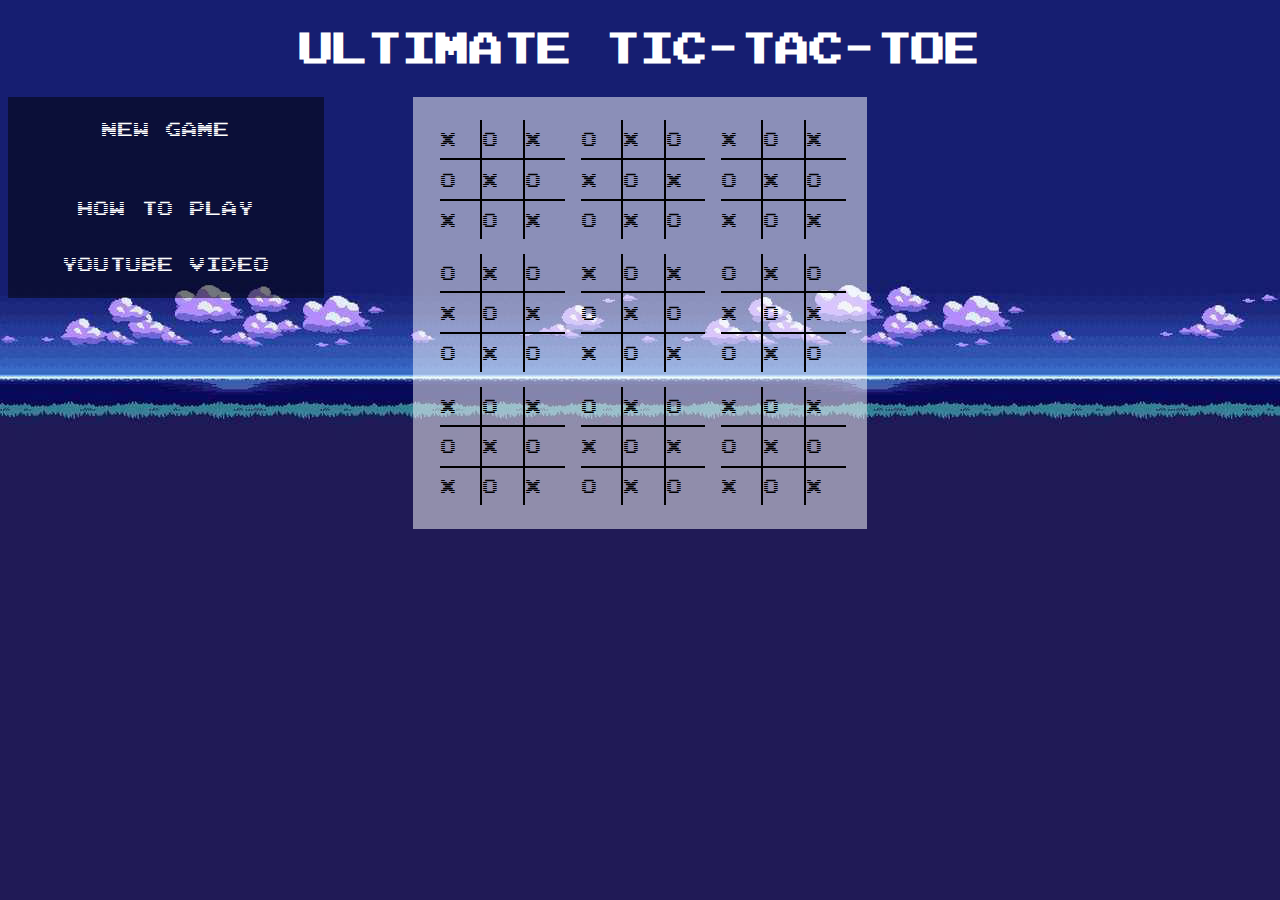
<file: index.html>
<!DOCTYPE html>
<html>
<head>
<title>Ultimate Tic-Tac-Toe</title>
<meta name="viewport" content="width=device-width, initial-scale=1.0">
<link rel="stylesheet" type="text/css" href="css/style.css"/>
</head>
<body>
  <h1>Ultimate Tic-Tac-Toe</h1>
  <p id="countdown"><p>
  <div class="col-3 button-section">
    <button class="btn">New Game</button><br>
    <a href="rules.html" target="_self" class="btn">How To Play</a>
    <a href="https://youtu.be/F3ZAWyA-NAc" target="_self" class="btn">YouTube Video</a>
  </div>
  <div class="col-1"></div>
  <div class="col-4 container">
    <table class="col-4 center">
      <tr>
        <td>
          <table class="mini">
            <tr>
              <td>X</td>
              <td>O</td>
              <td>X</td>
            </tr>
            <tr>
              <td>O</td>
              <td>X</td>
              <td>O</td>
            </tr>
            <tr>
              <td>X</td>
              <td>O</td>
              <td>X</td>
            </tr>
          </table>
        </td>
        <td>
          <table class="mini">
            <tr>
              <td>O</td>
              <td>X</td>
              <td>O</td>
            </tr>
            <tr>
              <td>X</td>
              <td>O</td>
              <td>X</td>
            </tr>
            <tr>
              <td>O</td>
              <td>X</td>
              <td>O</td>
            </tr>
          </table>
        </td>
        <td>
          <table class="mini">
            <tr>
              <td>X</td>
              <td>O</td>
              <td>X</td>
            </tr>
            <tr>
              <td>O</td>
              <td>X</td>
              <td>O</td>
            </tr>
            <tr>
              <td>X</td>
              <td>O</td>
              <td>X</td>
            </tr>
          </table>
        </td>
      </tr>
      <tr>
        <td>
          <table class="mini">
            <tr>
              <td>O</td>
              <td>X</td>
              <td>O</td>
            </tr>
            <tr>
              <td>X</td>
              <td>O</td>
              <td>X</td>
            </tr>
            <tr>
              <td>O</td>
              <td>X</td>
              <td>O</td>
            </tr>
          </table>
        </td>
        <td>
          <table class="mini">
            <tr>
              <td>X</td>
              <td>O</td>
              <td>X</td>
            </tr>
            <tr>
              <td>O</td>
              <td>X</td>
              <td>O</td>
            </tr>
            <tr>
              <td>X</td>
              <td>O</td>
              <td>X</td>
            </tr>
          </table>
        </td>
        <td>
          <table class="mini">
            <tr>
              <td>O</td>
              <td>X</td>
              <td>O</td>
            </tr>
            <tr>
              <td>X</td>
              <td>O</td>
              <td>X</td>
            </tr>
            <tr>
              <td>O</td>
              <td>X</td>
              <td>O</td>
            </tr>
          </table>
        </td>
      </tr>
      <tr>
        <td>
          <table class="mini">
            <tr>
              <td>X</td>
              <td>O</td>
              <td>X</td>
            </tr>
            <tr>
              <td>O</td>
              <td>X</td>
              <td>O</td>
            </tr>
            <tr>
              <td>X</td>
              <td>O</td>
              <td>X</td>
            </tr>
          </table>
        </td>
        <td>
          <table class="mini">
            <tr>
              <td>O</td>
              <td>X</td>
              <td>O</td>
            </tr>
            <tr>
              <td>X</td>
              <td>O</td>
              <td>X</td>
            </tr>
            <tr>
              <td>O</td>
              <td>X</td>
              <td>O</td>
            </tr>
          </table>
        </td>
        <td>
          <table class="mini">
            <tr>
              <td>X</td>
              <td>O</td>
              <td>X</td>
            </tr>
            <tr>
              <td>O</td>
              <td>X</td>
              <td>O</td>
            </tr>
            <tr>
              <td>X</td>
              <td>O</td>
              <td>X</td>
            </tr>
          </table>
        </td>
      </tr>
    </table>
  </div>
</body>
<script src="js/clock.js"></script>
</html>
</file>
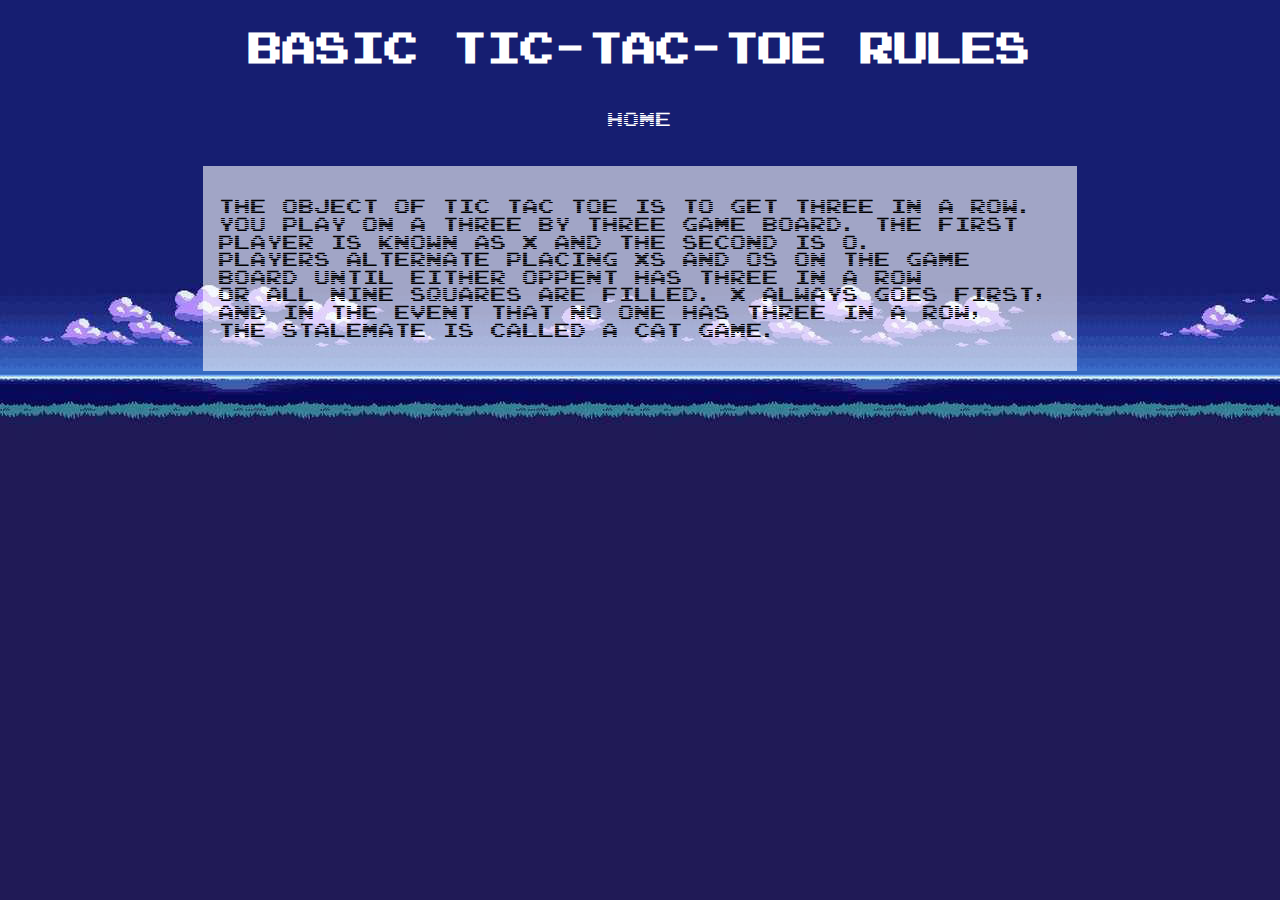
<file: basicrules.html>
<!DOCTYPE html>
<html>
    <head>
        <title>Rules</title>
        <link rel="stylesheet" type="text/css" href="css/style.css"/>
    </head>
    <body>
        <h1>Basic Tic-Tac-Toe Rules</h1>
        <a href="basic.php" target="_self" class="btn">Home</a><br>
        <div class="col-2"></div>
        <div class="containerrules col-8">
          <p>The object of Tic Tac Toe is to get three in a row. <br>
            You play on a three by three game board. The first player is known as X and the second is O. <br>
            Players alternate placing Xs and Os on the game board until either oppent has three in a row <br>
            or all nine squares are filled. X always goes first, and in the event that no one has three in a row, <br>
            the stalemate is called a cat game.</p>
        </div>
    </body>
</html>
</file>
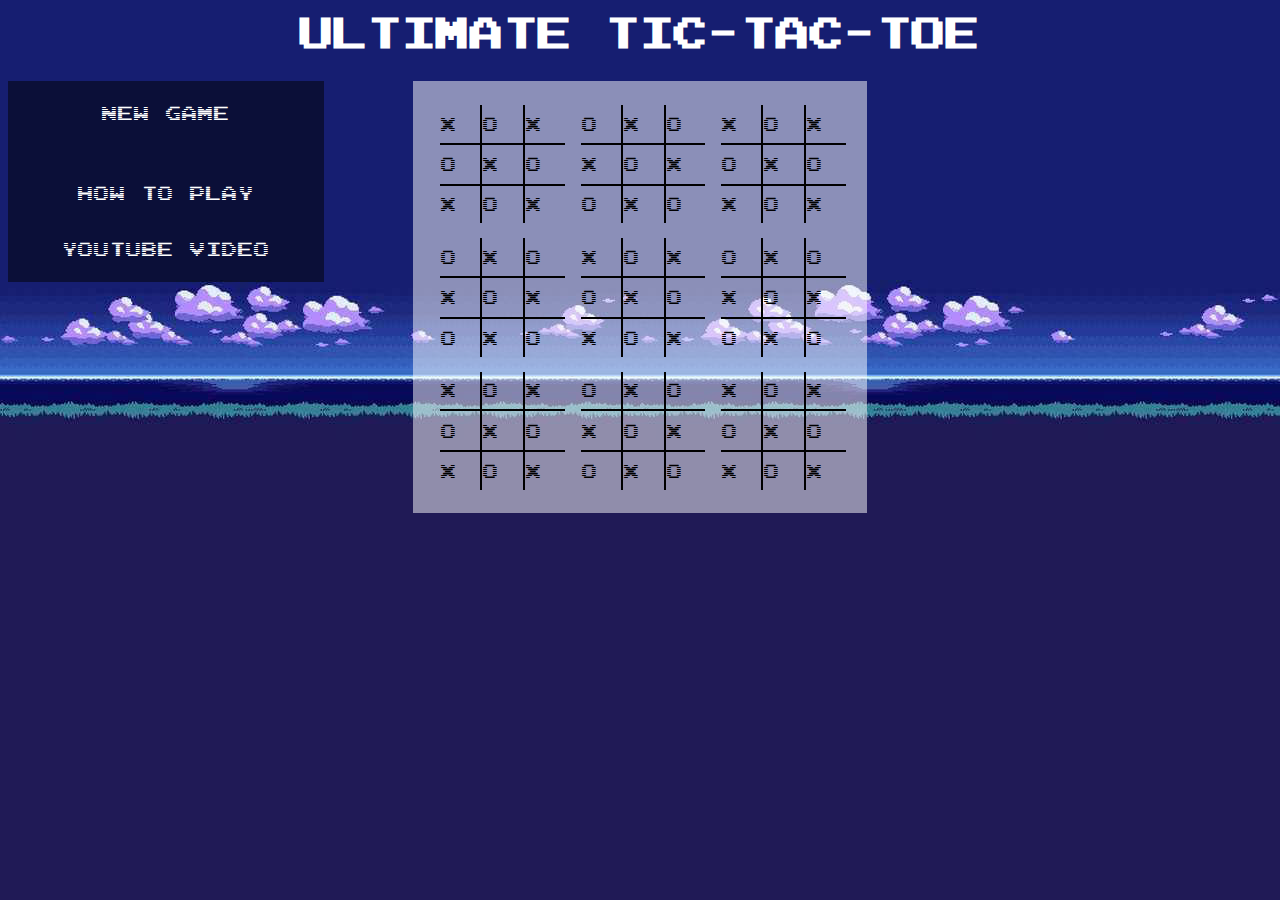
<file: oldindex.html>
<?php
  session_start();
?>
<html>
<head>
<title>Ultimate Tic-Tac-Toe</title>
<meta name="viewport" content="width=device-width, initial-scale=1.0">
<link rel="stylesheet" type="text/css" href="css/style.css"/>
</head>
<body>
  <h1>Ultimate Tic-Tac-Toe</h1>
  <p id="countdown"><p>
  <div class="col-3 button-section">
    <button class="btn">New Game</button><br>
    <a href="rules.html" target="_self" class="btn">How To Play</a>
    <a href="https://youtu.be/F3ZAWyA-NAc" target="_self" class="btn">YouTube Video</a>
  </div>
  <div class="col-1"></div>
  <div class="col-4 container">
    <table class="col-4 center">
      <tr>
        <td>
          <table class="mini">
            <tr>
              <td>X</td>
              <td>O</td>
              <td>X</td>
            </tr>
            <tr>
              <td>O</td>
              <td>X</td>
              <td>O</td>
            </tr>
            <tr>
              <td>X</td>
              <td>O</td>
              <td>X</td>
            </tr>
          </table>
        </td>
        <td>
          <table class="mini">
            <tr>
              <td>O</td>
              <td>X</td>
              <td>O</td>
            </tr>
            <tr>
              <td>X</td>
              <td>O</td>
              <td>X</td>
            </tr>
            <tr>
              <td>O</td>
              <td>X</td>
              <td>O</td>
            </tr>
          </table>
        </td>
        <td>
          <table class="mini">
            <tr>
              <td>X</td>
              <td>O</td>
              <td>X</td>
            </tr>
            <tr>
              <td>O</td>
              <td>X</td>
              <td>O</td>
            </tr>
            <tr>
              <td>X</td>
              <td>O</td>
              <td>X</td>
            </tr>
          </table>
        </td>
      </tr>
      <tr>
        <td>
          <table class="mini">
            <tr>
              <td>O</td>
              <td>X</td>
              <td>O</td>
            </tr>
            <tr>
              <td>X</td>
              <td>O</td>
              <td>X</td>
            </tr>
            <tr>
              <td>O</td>
              <td>X</td>
              <td>O</td>
            </tr>
          </table>
        </td>
        <td>
          <table class="mini">
            <tr>
              <td>X</td>
              <td>O</td>
              <td>X</td>
            </tr>
            <tr>
              <td>O</td>
              <td>X</td>
              <td>O</td>
            </tr>
            <tr>
              <td>X</td>
              <td>O</td>
              <td>X</td>
            </tr>
          </table>
        </td>
        <td>
          <table class="mini">
            <tr>
              <td>O</td>
              <td>X</td>
              <td>O</td>
            </tr>
            <tr>
              <td>X</td>
              <td>O</td>
              <td>X</td>
            </tr>
            <tr>
              <td>O</td>
              <td>X</td>
              <td>O</td>
            </tr>
          </table>
        </td>
      </tr>
      <tr>
        <td>
          <table class="mini">
            <tr>
              <td>X</td>
              <td>O</td>
              <td>X</td>
            </tr>
            <tr>
              <td>O</td>
              <td>X</td>
              <td>O</td>
            </tr>
            <tr>
              <td>X</td>
              <td>O</td>
              <td>X</td>
            </tr>
          </table>
        </td>
        <td>
          <table class="mini">
            <tr>
              <td>O</td>
              <td>X</td>
              <td>O</td>
            </tr>
            <tr>
              <td>X</td>
              <td>O</td>
              <td>X</td>
            </tr>
            <tr>
              <td>O</td>
              <td>X</td>
              <td>O</td>
            </tr>
          </table>
        </td>
        <td>
          <table class="mini">
            <tr>
              <td>X</td>
              <td>O</td>
              <td>X</td>
            </tr>
            <tr>
              <td>O</td>
              <td>X</td>
              <td>O</td>
            </tr>
            <tr>
              <td>X</td>
              <td>O</td>
              <td>X</td>
            </tr>
          </table>
        </td>
      </tr>
    </table>
  </div>
</body>
<script src="js/clock.js"></script>
</html>
</file>
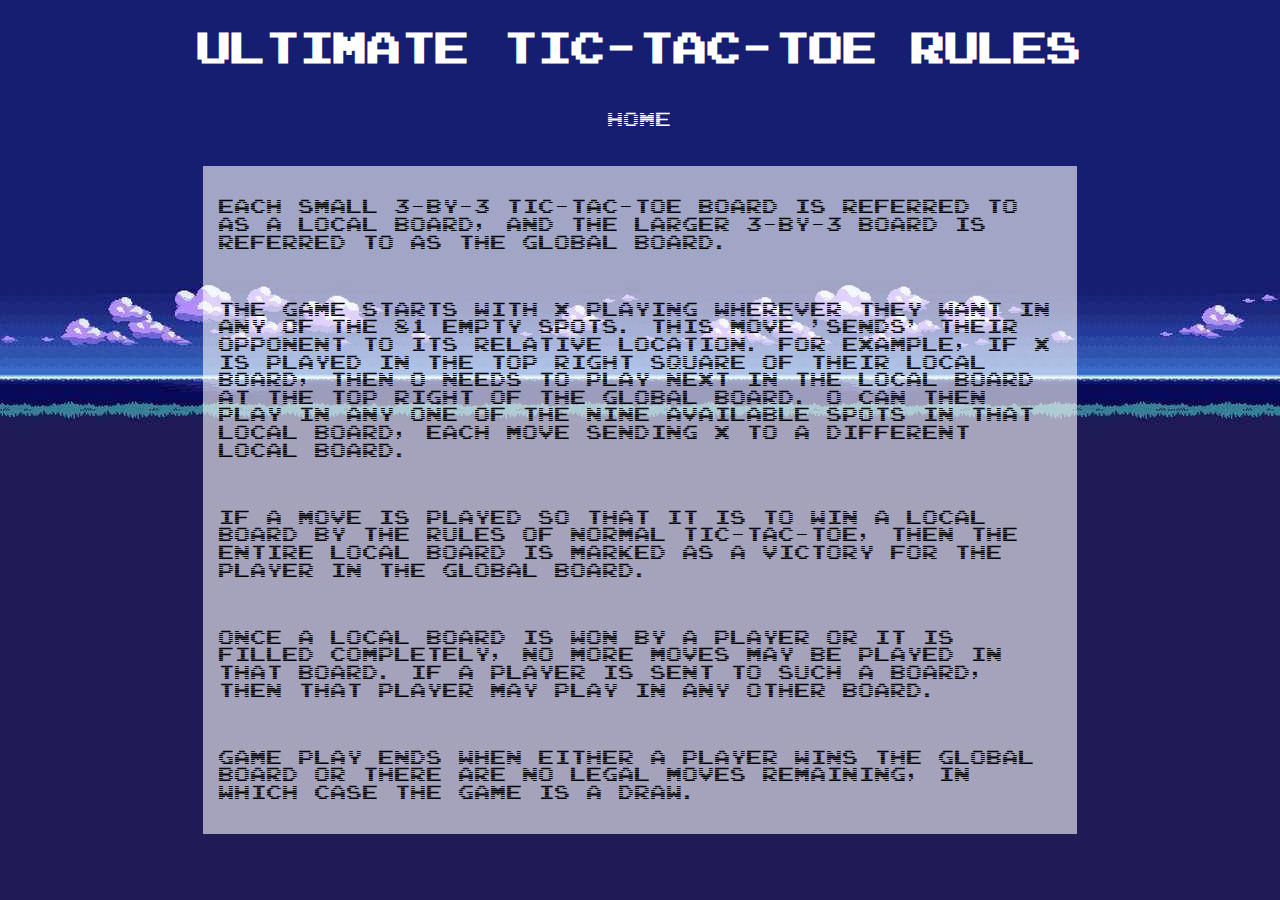
<file: rules.html>
<!DOCTYPE html>
<html>
    <head>
        <title>Rules</title>
        <link rel="stylesheet" type="text/css" href="css/style.css"/>
    </head>
    <body>
        <h1>Ultimate Tic-Tac-Toe Rules</h1>
        <a href="ultttt.php" target="_self" class="btn">Home</a><br>
        <div class="col-2"></div>
        <div class="containerrules col-8">
        <p>
            Each small 3-by-3 tic-tac-toe board is referred to as a local board, and the larger 3-by-3 board is referred to as the global board.
        </p><br>
        <p>
            The game starts with X playing wherever they want in any of the 81 empty spots. This move 'sends' their opponent to its relative location. For example, if X is played in the top right square of their local board, then O needs to play next in the local board at the top right of the global board. O can then play in any one of the nine available spots in that local board, each move sending X to a different local board.
        </p><br>
        <p>
            If a move is played so that it is to win a local board by the rules of normal tic-tac-toe, then the entire local board is marked as a victory for the player in the global board.
        </p><br>
        <p>
            Once a local board is won by a player or it is filled completely, no more moves may be played in that board. If a player is sent to such a board, then that player may play in any other board.
        </p><br>
        <p>
            Game play ends when either a player wins the global board or there are no legal moves remaining, in which case the game is a draw.
        </p>
            </div>
    </body>
</html>
</file>
<file: css/style.css>
@font-face {
    font-family: 'arcade_normalregular';
    src: url('../webfontkit/arcade_n-webfont.woff2') format('woff2'),
         url('../webfontkit/arcade_n-webfont.woff') format('woff');
    font-weight: normal;
    font-style: normal;

}

@font-face {
    font-family: 'arcade_interlacedregular';
    src: url('../webfontkit/arcade_i-webfont.woff2') format('woff2'),
         url('../webfontkit/arcade_i-webfont.woff') format('woff');
    font-weight: normal;
    font-style: normal;

}

#countdown {
  text-align: center;
  font-family: arcade_normalregular, sans-serif;
  color: white;
}

body {
  background-image: url("../images/background_extended.jpg");
  background-repeat: repeat-x;
  background-color: #201a56;
  font-family: arcade_interlacedregular, sans-serif;
  font-weight: normal;
}

h1 {
  font-family: arcade_normalregular, sans-serif;
  font-size: 35px;
  line-height: 50px;
  color: white;
  text-align: center;
}

.header {
  font-family: arcade_normalregular, sans-serif;
  font-size: 15px;
  color: white;
  text-align: center;
  line-height: 1.6;
}
#center {
  text-align: center;
}

.button-section {
  background-color: rgba(0, 0, 0, 0.5);
  float: left;
}

.basic-button-section {
  background-color: rgba(0, 0, 0, 0.5);
  margin-left: auto;
  margin-right: auto;
}
button.btn {
  margin-left: auto;
  margin-right: auto;
  display: flex;
  justify-content: center;
  width: 100%;
  font-family: arcade_interlacedregular, sans-serif;
  line-height: 1.6;
}
.btn {
  color: white;
  font-size: 16px;
  padding: 10px 20px;
  margin: 10px;
  text-align: center;
  border: none;
  text-decoration: none;
  background-color: rgba(255, 0, 0, 0.0);
  display: flex;
  justify-content: center;
/*  font-family: arcade_interlacedregular, sans-serif; */
  line-height: 1.6;
}

.btn:hover {
  background-color: rgba(255, 255, 255, 0.5);
}

.container {
  background-color: rgba(255, 255, 255, 0.5);
  padding: 16px;
  margin-left: auto;
  margin-right: auto;
  width: 400px;
  height: 400px;
}

.col-4.container2 {
  background-color: rgba(255, 255, 255, 0.5);
  padding: 16px;
  margin-left: auto;
  margin-right: auto;
  width: 400px;
  height: 200px;
}
table.center {
  border-collapse: collapse;
  border-style: hidden;
  margin-left: auto;
  margin-right: auto;
  height: 100%;
  width: 100%;
}
table {
  border: 4px solid black;
  margin-left: auto;
  margin-right: auto;
}

table.mini {
  border-collapse: collapse;
  border-style: hidden;
  margin: 10px;
  height: 90%;
  width: 90%;
}

table.mini td {
  border: 2px solid black;
/*  padding: 5px;
  margin-left: auto;
  margin-right: auto;
  text-align: center; */
  cursor: pointer;
}

table.mini td:hover{
  background-color: white;
}

.containerrules {
    background-color: rgba(255, 255, 255, 0.6);
    padding: 16px;
    margin-left: auto;
    margin-right: auto;
    width: 600px;
    line-height: 110%;
}

.line-height {
  line-height: 1.6;
}

/*basic*/
.flex-container {
    display: flex;
}

.flex-column {
    flex-direction: column;
}

.flex-center {
    align-items: center;
    justify-content: center;
}

.flex-wrap {
    flex-wrap: wrap;
}

.board-container {
    height: 100%;
    width: 100%

}

.board {
    width: 618px;
}

.miniboard{
    width: 206px;
}

.square {
    width: 200px;
    height: 200px;
    /* add below this second */
    border: 3px solid black;
    font-size: 56px;
    background-color: rgba(255, 255, 255, 0.5);
}

.minisquare {
    width: 66.5px;
    height: 66.5px;
    /* add below this second */
    border: 1px solid black;
    font-size: 18.6px;
    background-color: rgba(255, 255, 255, 0.2);
}


/* make x's and o's two different colors through javascript */
.minisquare:hover {
    background-color: lightsteelblue;
    cursor: pointer;
}

.square:hover {
    background: floralwhite;
    cursor: pointer;
}

.winner {
    display: none;
    padding: 10px;
    font-size: 32px;
    color: royalblue;
}

.reset {
    padding: 10px;
    margin: 10px;
    color: white;
    border-radius: 4px;
}

/* For mobile phones: */
[class*="col-"] {
  width: 100%;
}

@media only screen and (min-width: 768px) {
  .col-1 {width: 8.33%;}
  .col-2 {width: 16.66%;}
  .col-3 {width: 25%;}
  .col-4 {width: 33.33%;}
  .col-5 {width: 41.66%;}
  .col-6 {width: 50%;}
  .col-7 {width: 58.33%;}
  .col-8 {width: 66.66%;}
  .col-9 {width: 75%;}
  .col-10 {width: 83.33%;}
  .col-11 {width: 91.66%;}
  .col-12 {width: 100%;}
}
</file>
